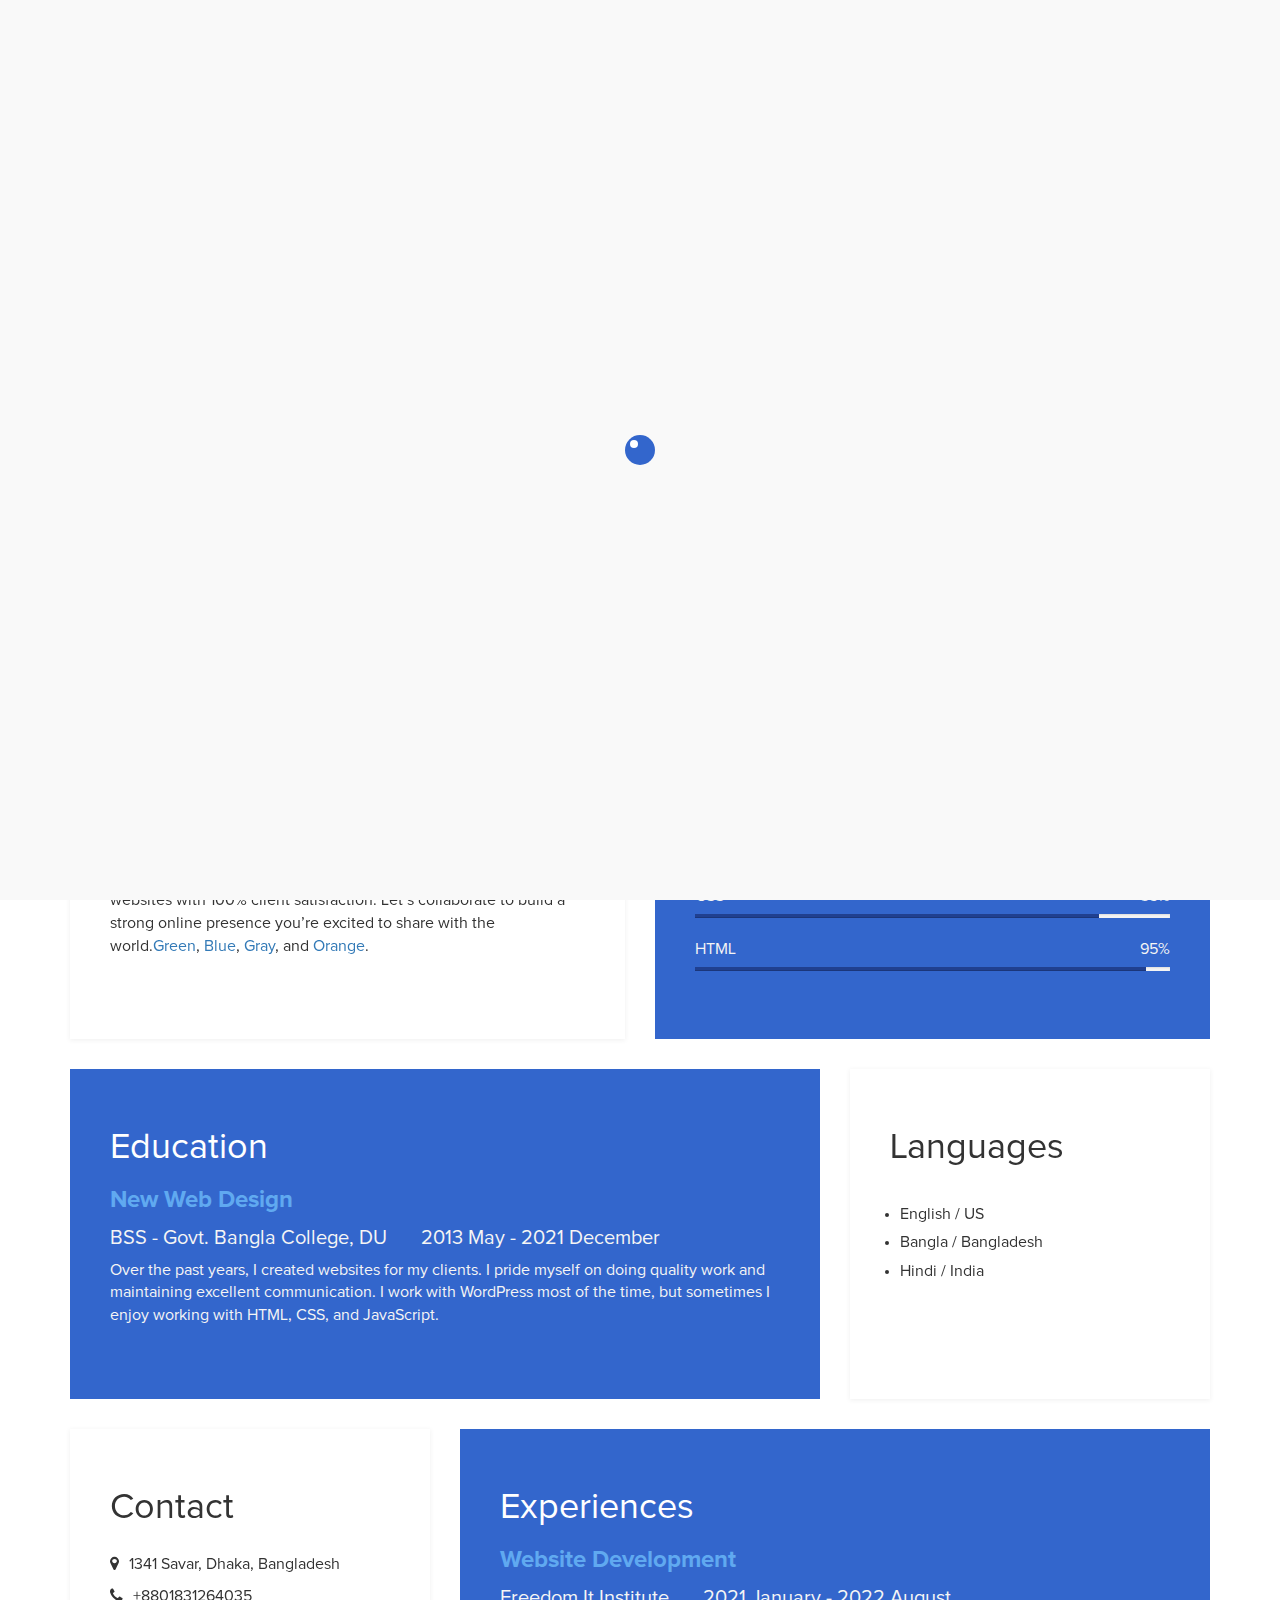
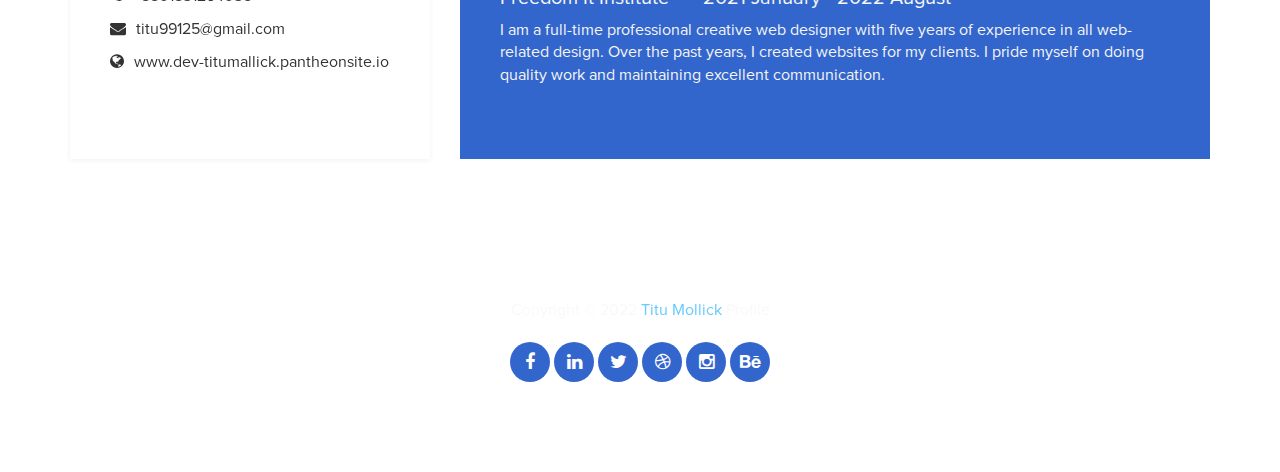
<file: TituMollick_01/index.html>
<!DOCTYPE html>
<html lang="en">
	<head>
		<meta charset="utf-8">
		<title>TITU MOLLICK | 01</title>
		<meta http-equiv="X-UA-Compatible" content="IE=Edge">
		<meta name="viewport" content="width=device-width, initial-scale=1">
		<meta name="keywords" content="">
		<meta name="description" content="">
		<!-- 
		Titu Mollick
		https://dev-titumallick.pantheonsite.io/
		-->
		<!-- stylesheet css -->
		<link rel="stylesheet" href="css/bootstrap.min.css">
		<link rel="stylesheet" href="css/font-awesome.min.css">
		<link rel="stylesheet" href="css/style-blue.css">
	</head>
	<body data-spy="scroll" data-target=".navbar-collapse">

	<!-- preloader section -->
	<div class="preloader">
		<div class="sk-spinner sk-spinner-wordpress">
				<span class="sk-inner-circle"></span>
			</div>
	</div>

	<!-- header section -->
	<header>
		<div class="container">
			<div class="row">
				<div class="col-md-12 col-sm-12">
					<img src="images/tm-easy-profile.jpg" class="img-responsive img-circle tm-border" style="width: 250px; height: 250px;" alt="titu mollick profile">
					<hr>
					<h1 class="tm-title bold shadow">Hi, I am Titu Mollick</h1>
					<h1 class="white bold shadow">Professional Creative Web Designer</h1>
				</div>
			</div>
		</div>
	</header>

	<!-- about and skills section -->
	<section class="container">
		<div class="row">
			<div class="col-md-6 col-sm-12">
				<div class="about">
					<h3 class="accent">My Profile</h3>
					<h2>Professional Web Designer</h2>
					<p>I’m a Web designer who is passionate about making error-free websites with 100% client satisfaction. Let’s collaborate to build a strong online presence you’re excited to share with the world.<a href="index-green.html">Green</a>, <a href="index.html">Blue</a>, <a href="index-gray.html">Gray</a>, and <a href="index-orange.html">Orange</a>. </p>
				</div>
			</div>
			<div class="col-md-6 col-sm-12">
				<div class="skills">
					<h2 class="white">My Skills</h2>
					<strong>JavaScript</strong>
					<span class="pull-right">70%</span>
						<div class="progress">
							<div class="progress-bar progress-bar-primary" role="progressbar" 
													aria-valuenow="70" aria-valuemin="0" aria-valuemax="100" style="width: 70%;"></div>
						</div>
					<strong>CSS</strong>
					<span class="pull-right">85%</span>
						<div class="progress">
							<div class="progress-bar progress-bar-primary" role="progressbar" 
													aria-valuenow="85" aria-valuemin="0" aria-valuemax="100" style="width: 85%;"></div>
						</div>
					<strong>HTML</strong>
					<span class="pull-right">95%</span>
						<div class="progress">
							<div class="progress-bar progress-bar-primary" role="progressbar" 
													aria-valuenow="95" aria-valuemin="0" aria-valuemax="100" style="width: 95%;"></div>
						</div>
				</div>
			</div>
		</div>
	</section>

	<!-- education and languages -->
	<section class="container">
		<div class="row">
			<div class="col-md-8 col-sm-12">
				<div class="education">
					<h2 class="white">Education</h2>
						<div class="education-content">
							<h4 class="education-title accent">New Web Design</h4>
								<div class="education-school">
									<h5>BSS - Govt. Bangla College, DU</h5><span></span>
									<h5>2013 May - 2021 December</h5>
								</div>
							<p class="education-description">Over the past years, I created websites for my clients. I pride myself on doing quality work and maintaining excellent communication. I work with WordPress most of the time, but sometimes I enjoy working with HTML, CSS, and JavaScript.</p>
						</div>
				</div>
			</div>
			<div class="col-md-4 col-sm-12">
				<div class="languages">
					<h2>Languages</h2>
						<ul>
							<!-- <li>Myanmar / Thai</li> -->
							<li>English / US</li>
							<li>Bangla / Bangladesh</li>
							<li>Hindi / India</li>
						</ul>
				</div>
			</div>
		</div>
	</section>

	<!-- contact and experience -->
	<section class="container">
		<div class="row">
			<div class="col-md-4 col-sm-12">
				<div class="contact">
					<h2>Contact</h2>
						<p><i class="fa fa-map-marker"></i> 1341 Savar, Dhaka, Bangladesh</p>
						<p><i class="fa fa-phone"></i> +8801831264035</p>
						<p><i class="fa fa-envelope"></i> titu99125@gmail.com</p>
						<p><i class="fa fa-globe"></i> www.dev-titumallick.pantheonsite.io</p>
				</div>
			</div>
			<div class="col-md-8 col-sm-12">
				<div class="experience">
					<h2 class="white">Experiences</h2>
						<div class="experience-content">
							<h4 class="experience-title accent">Website Development</h4>
							<h5>Freedom It Institute</h5><span></span>
							<h5>2021 January - 2022 August</h5>
							<p class="education-description"> I am a full-time professional creative web designer with five years of experience in all web-related design. Over the past years, I created websites for my clients. I pride myself on doing quality work and maintaining excellent communication.</p>
						</div>
				</div>
			</div>
		</div>
	</section>

	<!-- footer section -->
	<footer>
		<div class="container">
			<div class="row">
				<div class="col-md-12 col-sm-12">
					<p>Copyright &copy; 2022 <span class="tm-title">Titu Mollick</span> Profile</p>
					<ul class="social-icons">
						<li><a href="#" class="fa fa-facebook"></a></li>
						<li><a href="#" class="fa fa-linkedin"></a></li>
						<li><a href="#" class="fa fa-twitter"></a></li>
						<li><a href="#" class="fa fa-dribbble"></a></li>
						<li><a href="#" class="fa fa-instagram"></a></li>
						<li><a href="#" class="fa fa-behance"></a></li>
					</ul>
				</div>
			</div>
		</div>
	</footer>

	<!-- javascript js -->	
	<script src="js/jquery.js"></script>
	<script src="js/bootstrap.min.js"></script>	
	<script src="js/jquery.backstretch.min.js"></script>
	<script src="js/custom.js"></script>

	</body>
</html>
</file>
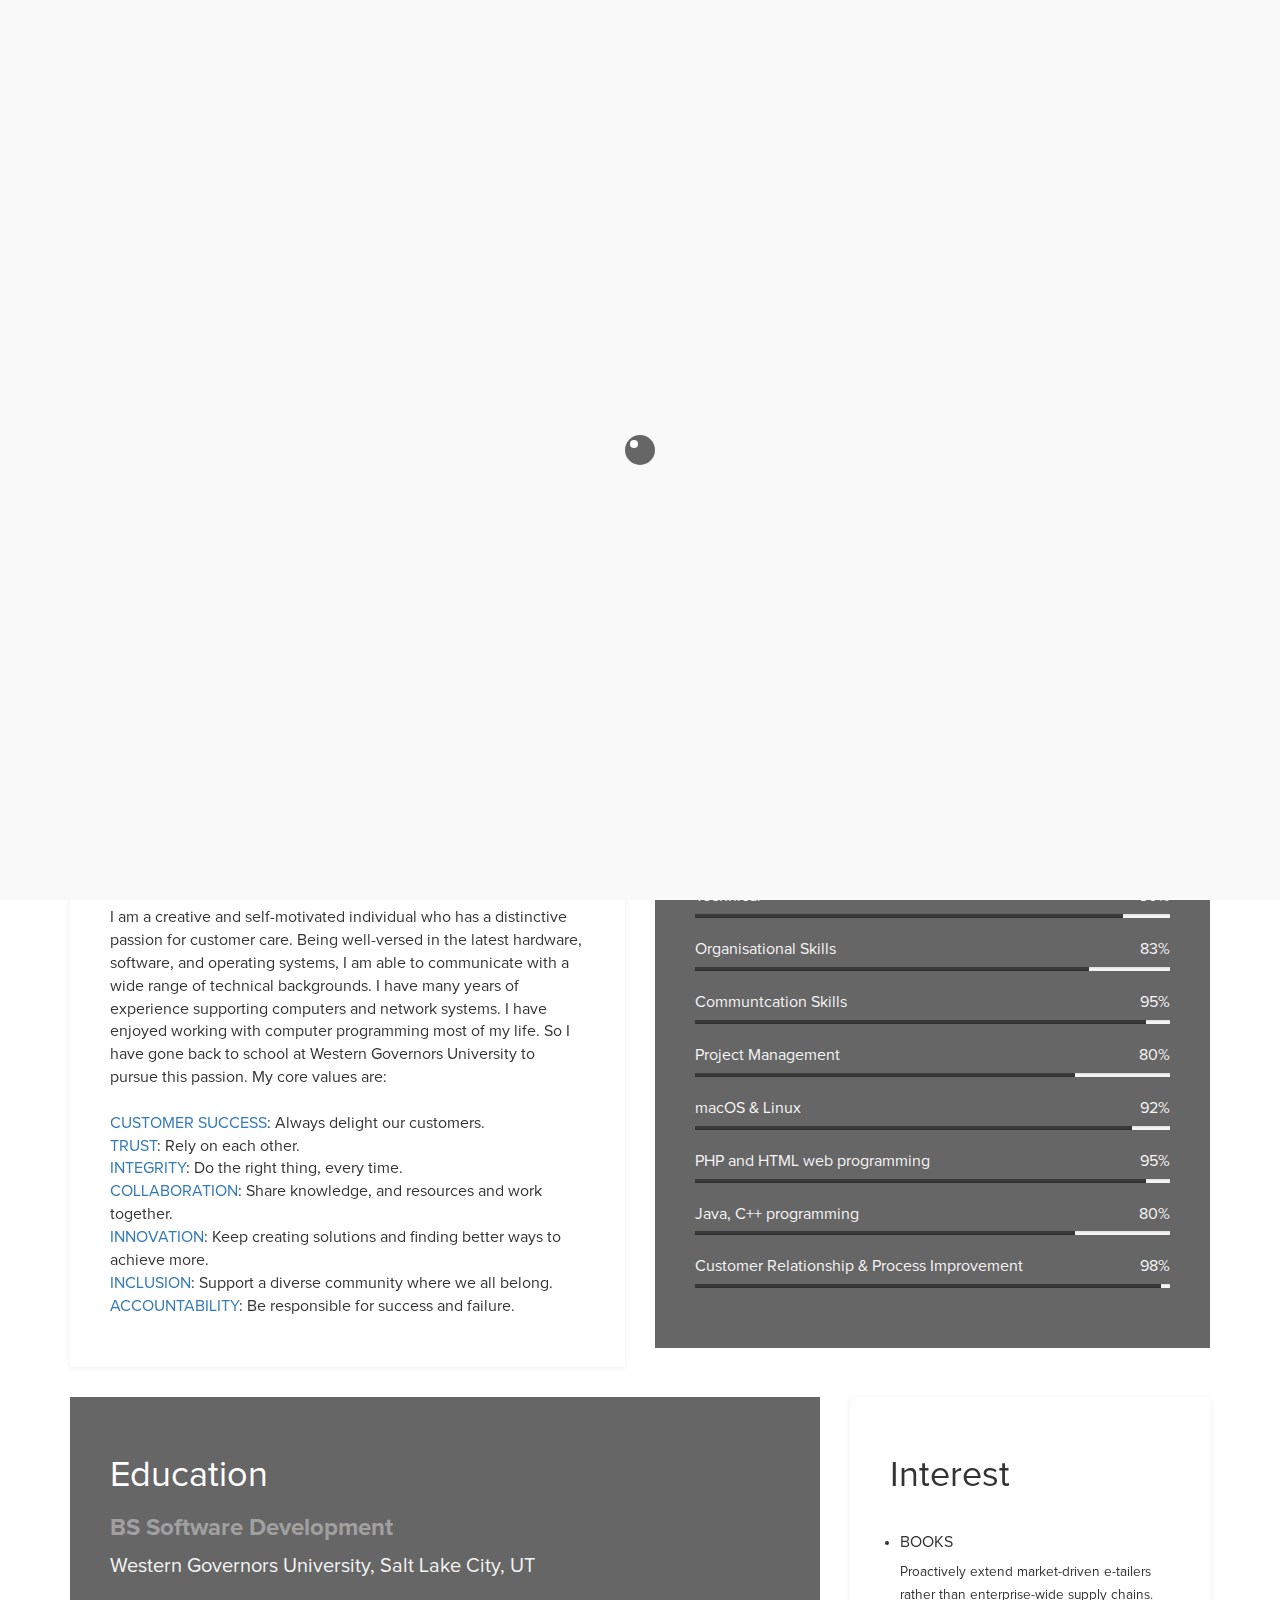
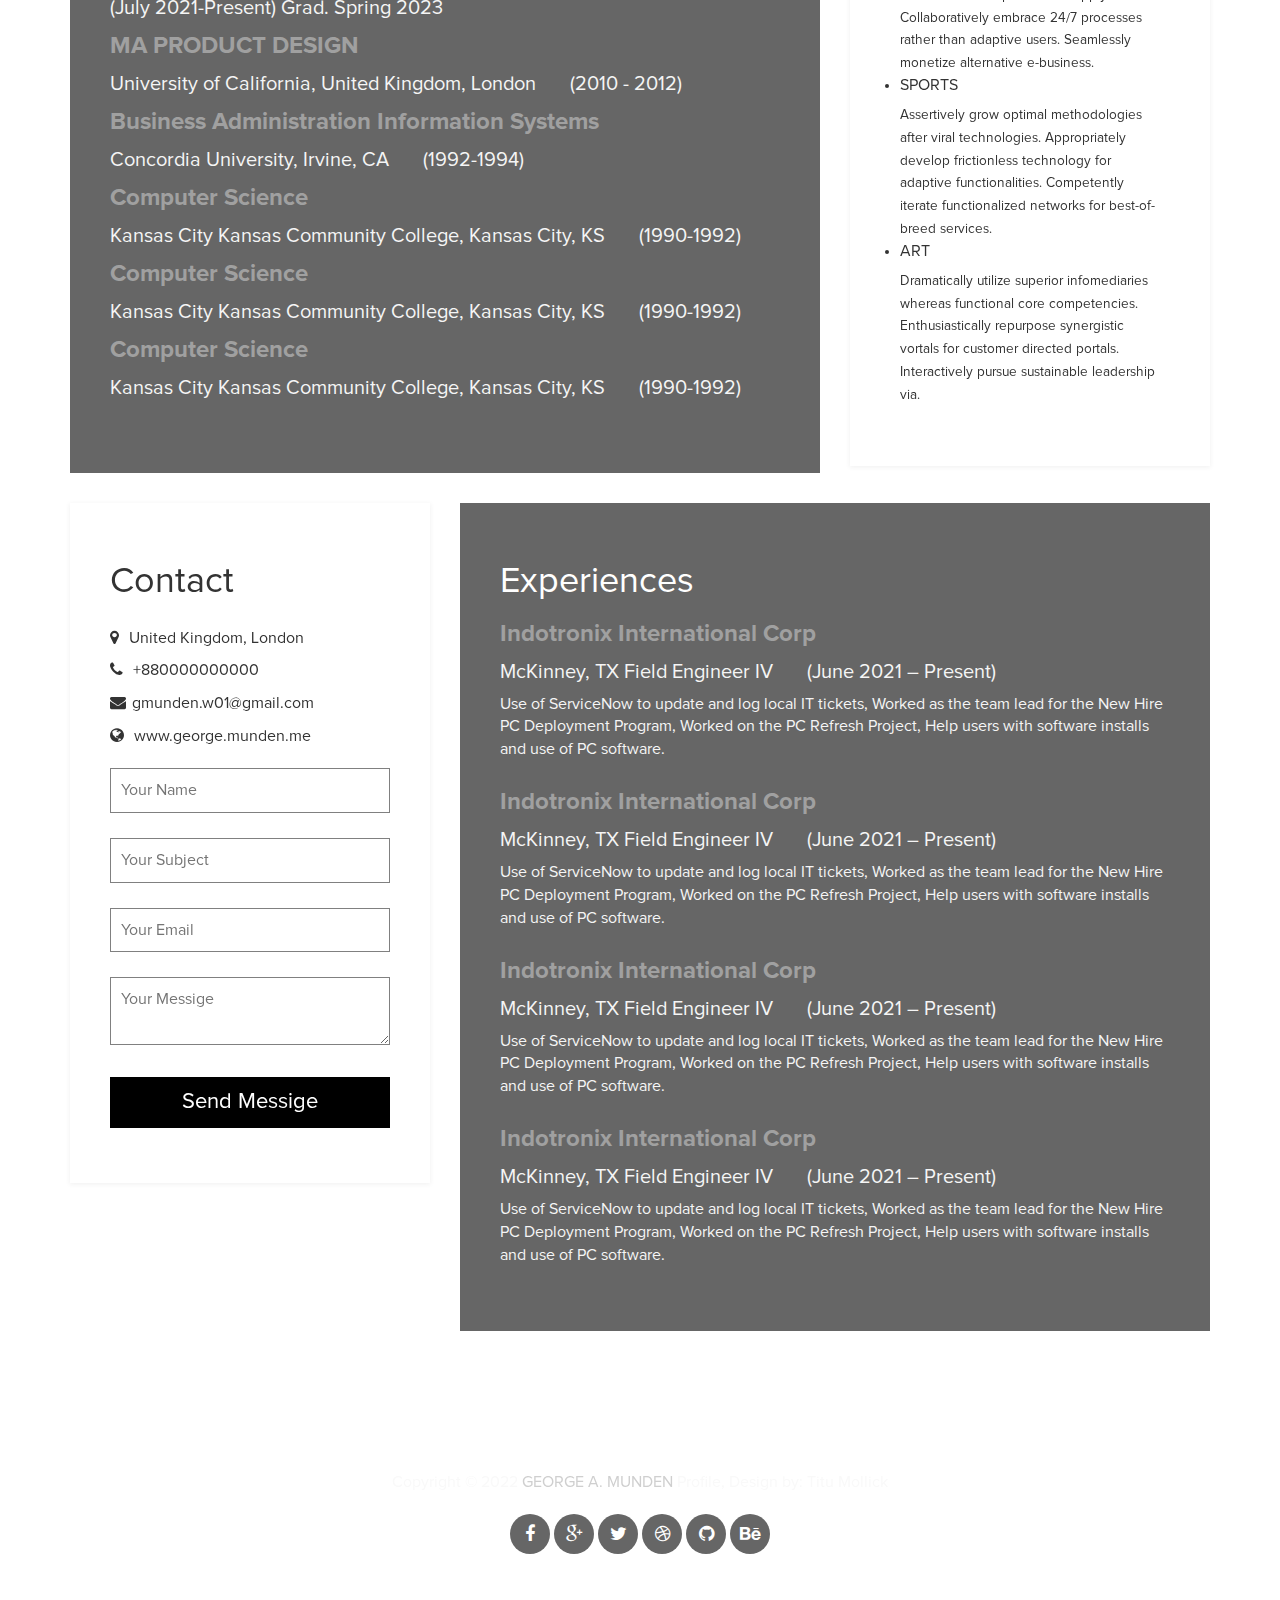
<file: TituMollick_01/index-gray.html>
<!DOCTYPE html>
<html lang="en">
	<head>
		<meta charset="utf-8">
		<title>TITU MOLLICK | 02</title>
		<meta http-equiv="X-UA-Compatible" content="IE=Edge">
		<meta name="viewport" content="width=device-width, initial-scale=1">
		<meta name="keywords" content="">
		<meta name="description" content="">
	<!-- 
		Titu Mollick
		https://dev-titumallick.pantheonsite.io/
	-->
		<!-- stylesheet css -->
		<link rel="stylesheet" href="css/bootstrap.min.css">
		<link rel="stylesheet" href="css/font-awesome.min.css">
		<link rel="stylesheet" href="css/templatemo-gray.css">
	</head>
	<body data-spy="scroll" data-target=".navbar-collapse">

	<!-- preloader section -->
	<div class="preloader">
		<div class="sk-spinner sk-spinner-wordpress">
				<span class="sk-inner-circle"></span>
			</div>
	</div>

	<!-- header section -->
	<header>
		<div class="container">
			<div class="row">
				<div class="col-md-12 col-sm-12">
					<img src="images/team-img-02.jpg" class="img-responsive img-circle tm-border" style="width: 250px; height: 250px;" alt="profile">
					<hr>
					<h1 class="tm-title bold shadow">Hi, I am George Munden</h1>
					<h1 class="white bold shadow">Software Devloper/Lead Desktop Support Specialist</h1>
				</div>
			</div>
		</div>
	</header>

	<!-- about and skills section -->
	<section class="container">
		<div class="row">
			<div class="col-md-6 col-sm-12">
				<div class="about">
					<h3 class="accent">About Me</h3>
					<h2>Software Devloper/Lead Desktop Support Specialist</h2>
					<p>I am a creative and self-motivated individual who has a distinctive passion for customer care. Being well-versed in the latest hardware, software, and operating systems, I am able to communicate with a wide range of technical backgrounds.  I have many years of experience supporting computers and network systems. I have enjoyed working with computer programming most of my life. So I have gone back to school at Western Governors University to pursue this passion. My core values are:
						<br> <br> <a href="#">CUSTOMER SUCCESS</a>: Always delight our customers. 
						<br> <a href="#">TRUST</a>: Rely on each other. 
						<br> <a href="#">INTEGRITY</a>: Do the right thing, every time. 
						<br> <a href="#">COLLABORATION</a>: Share knowledge, and resources and work together. 
						<br> <a href="#">INNOVATION</a>: Keep creating solutions and finding better ways to achieve more. 
						<br> <a href="#">INCLUSION</a>: Support a diverse community where we all belong. 
						<br> <a href="#">ACCOUNTABILITY</a>: Be responsible for success and failure.
					</p>
				</div>
			</div>
			<div class="col-md-6 col-sm-12">
				<div class="skills">
					<h2 class="white">My Skills</h2>
					<strong>Leadership</strong>
					<span class="pull-right">89%</span>
						<div class="progress">
							<div class="progress-bar progress-bar-primary" role="progressbar" 
													aria-valuenow="89" aria-valuemin="0" aria-valuemax="100" style="width: 89%;"></div>
						</div>
					<strong>Technical</strong>
					<span class="pull-right">90%</span>
						<div class="progress">
							<div class="progress-bar progress-bar-primary" role="progressbar" 
													aria-valuenow="90" aria-valuemin="0" aria-valuemax="100" style="width: 90%;"></div>
						</div>
					<strong>Organisational Skills</strong>
					<span class="pull-right">83%</span>
						<div class="progress">
							<div class="progress-bar progress-bar-primary" role="progressbar" 
													aria-valuenow="83" aria-valuemin="0" aria-valuemax="100" style="width: 83%;"></div>
						</div>
						<strong>Communtcation Skills</strong>
						<span class="pull-right">95%</span>
							<div class="progress">
								<div class="progress-bar progress-bar-primary" role="progressbar" 
														aria-valuenow="95" aria-valuemin="0" aria-valuemax="100" style="width: 95%;"></div>
							</div>
							<strong>Project Management</strong>
							<span class="pull-right">80%</span>
								<div class="progress">
									<div class="progress-bar progress-bar-primary" role="progressbar" 
															aria-valuenow="80" aria-valuemin="0" aria-valuemax="100" style="width: 80%;"></div>
								</div>
							<strong>macOS & Linux</strong>
							<span class="pull-right">92%</span>
								<div class="progress">
									<div class="progress-bar progress-bar-primary" role="progressbar" 
															aria-valuenow="92" aria-valuemin="0" aria-valuemax="100" style="width: 92%;"></div>
								</div>
							<strong>PHP and HTML web programming </strong>
							<span class="pull-right">95%</span>
								<div class="progress">
									<div class="progress-bar progress-bar-primary" role="progressbar" 
															aria-valuenow="95" aria-valuemin="0" aria-valuemax="100" style="width: 95%;"></div>
								</div>
							<strong>Java, C++ programming </strong>
							<span class="pull-right">80%</span>
								<div class="progress">
									<div class="progress-bar progress-bar-primary" role="progressbar" 
															aria-valuenow="80" aria-valuemin="0" aria-valuemax="100" style="width: 80%;"></div>
								</div>
							<strong>Customer Relationship & Process Improvement </strong>
							<span class="pull-right">98%</span>
								<div class="progress">
									<div class="progress-bar progress-bar-primary" role="progressbar" 
															aria-valuenow="98" aria-valuemin="0" aria-valuemax="100" style="width: 98%;"></div>
								</div>
				</div>
			</div>
		</div>
	</section>

	<!-- education and languages -->
	<section class="container">
		<div class="row">
			<div class="col-md-8 col-sm-12">
				<div class="education">
					<h2 class="white">Education</h2>
						<div class="education-content">
							<h4 class="education-title accent">BS Software Development </h4>
								<div class="education-school">
									<h5>Western Governors University, Salt Lake City, UT</h5><span></span>
									<h5>(July 2021-Present) Grad. Spring 2023 </h5>
								</div>
							<p class="education-description"></p>
							<h4 class="education-title accent">MA PRODUCT DESIGN </h4>
								<div class="education-school">
									<h5>University of California, United Kingdom, London</h5><span></span>
									<h5>(2010 - 2012)</h5>
								</div>
							<p class="education-description"></p>
							<h4 class="education-title accent">Business Administration Information Systems</h4>
								<div class="education-school">
									<h5>Concordia University, Irvine, CA </h5><span></span>
									<h5>(1992-1994) </h5>
								</div>
							<p class="education-description"></p>
							<h4 class="education-title accent">Computer Science </h4>
								<div class="education-school">
									<h5>Kansas City Kansas Community College, Kansas City, KS </h5><span></span>
									<h5>(1990-1992) </h5>
								</div>
							<p class="education-description"></p>
							<h4 class="education-title accent">Computer Science </h4>
								<div class="education-school">
									<h5>Kansas City Kansas Community College, Kansas City, KS </h5><span></span>
									<h5>(1990-1992) </h5>
								</div>
							<p class="education-description"></p>
							<h4 class="education-title accent">Computer Science </h4>
								<div class="education-school">
									<h5>Kansas City Kansas Community College, Kansas City, KS </h5><span></span>
									<h5>(1990-1992) </h5>
								</div>
							<p class="education-description"></p>
						</div>
				</div>
			</div>
			<div class="col-md-4 col-sm-12">
				<div class="languages">
					<h2>Interest</h2>
						<ul>
							<!-- <li>Myanmar / Thai</li> -->
							<li>BOOKS</li>
							<small>Proactively extend market-driven e-tailers rather than enterprise-wide supply chains. Collaboratively embrace 24/7 processes rather than adaptive users. Seamlessly monetize alternative e-business.</small>
							<li>SPORTS</li>
							<small>Assertively grow optimal methodologies after viral technologies. Appropriately develop frictionless technology for adaptive functionalities. Competently iterate functionalized networks for best-of-breed services.</small>
							<li>ART</li>
							<small>Dramatically utilize superior infomediaries whereas functional core competencies. Enthusiastically repurpose synergistic vortals for customer directed portals. Interactively pursue sustainable leadership via.</small>
						</ul>
				</div>
			</div>
		</div>
	</section>

	<!-- contact and experience -->
	<section class="container">
		<div class="row">
			<div class="col-md-4 col-sm-12">
				<div class="contact">
					<h2>Contact</h2>
						<p><i class="fa fa-map-marker"></i> United Kingdom, London</p>
						<p><i class="fa fa-phone"></i> +880000000000</p>
						<p><i class="fa fa-envelope"></i>gmunden.w01@gmail.com</p>
						<p><i class="fa fa-globe"></i> www.george.munden.me</p>

						<form action="">
							<div class="form">
									<label for=""></label>
									<input type="text" name="name" placeholder="Your Name">
							</div>
							<div class="form">
									<label for=""></label>
									<input type="text" name="subject" placeholder="Your Subject">
							</div>
							<div class="form">
									<label for=""></label>
									<input type="email" name="email" placeholder="Your Email">
							</div>
							<div class="form">
									<label for=""></label>
									<textarea type="text" name="messige" placeholder="Your Messige" id=""></textarea>         
							</div>
							<div class="form">
									<input class="sub" type="submit" name="btn" value="Send Messige">
							</div>
					</form>
				</div>
			</div>
			<div class="col-md-8 col-sm-12">
				<div class="experience">
					<h2 class="white">Experiences</h2>
						<div class="experience-content">
							<h4 class="experience-title accent">Indotronix International Corp</h4>
							<h5>McKinney, TX Field Engineer IV </h5><span></span>
							<h5>(June 2021 – Present)	</h5>
							<p class="education-description">Use of ServiceNow to update and log local IT tickets, Worked as the team lead for the New Hire PC Deployment Program, Worked on the PC Refresh Project, Help users with software installs and use of PC software. </p>
						</div>
						<div class="experience-content">
							<h4 class="experience-title accent">Indotronix International Corp</h4>
							<h5>McKinney, TX Field Engineer IV </h5><span></span>
							<h5>(June 2021 – Present)	</h5>
							<p class="education-description">Use of ServiceNow to update and log local IT tickets, Worked as the team lead for the New Hire PC Deployment Program, Worked on the PC Refresh Project, Help users with software installs and use of PC software. </p>
						</div>
						<div class="experience-content">
							<h4 class="experience-title accent">Indotronix International Corp</h4>
							<h5>McKinney, TX Field Engineer IV </h5><span></span>
							<h5>(June 2021 – Present)	</h5>
							<p class="education-description">Use of ServiceNow to update and log local IT tickets, Worked as the team lead for the New Hire PC Deployment Program, Worked on the PC Refresh Project, Help users with software installs and use of PC software. </p>
						</div>
						<div class="experience-content">
							<h4 class="experience-title accent">Indotronix International Corp</h4>
							<h5>McKinney, TX Field Engineer IV </h5><span></span>
							<h5>(June 2021 – Present)	</h5>
							<p class="education-description">Use of ServiceNow to update and log local IT tickets, Worked as the team lead for the New Hire PC Deployment Program, Worked on the PC Refresh Project, Help users with software installs and use of PC software. </p>
						</div>
				</div>
			</div>
		</div>
	</section>

	<!-- footer section -->
	<footer>
		<div class="container">
			<div class="row">
				<div class="col-md-12 col-sm-12">
					<p>Copyright &copy; 2022 <span class="tm-title">GEORGE A. MUNDEN </span>Profile, Design by: Titu Mollick</p>
					<ul class="social-icons">
						<li><a href="#" class="fa fa-facebook"></a></li>
						<li><a href="#" class="fa fa-google-plus"></a></li>
						<li><a href="#" class="fa fa-twitter"></a></li>
						<li><a href="#" class="fa fa-dribbble"></a></li>
						<li><a href="#" class="fa fa-github"></a></li>
						<li><a href="#" class="fa fa-behance"></a></li>
					</ul>
				</div>
			</div>
		</div>
	</footer>

	<!-- javascript js -->	
	<script src="js/jquery.js"></script>
	<script src="js/bootstrap.min.js"></script>	
	<script src="js/jquery.backstretch.min.js"></script>
	<script src="js/custom.js"></script>

	</body>
</html>
</file>
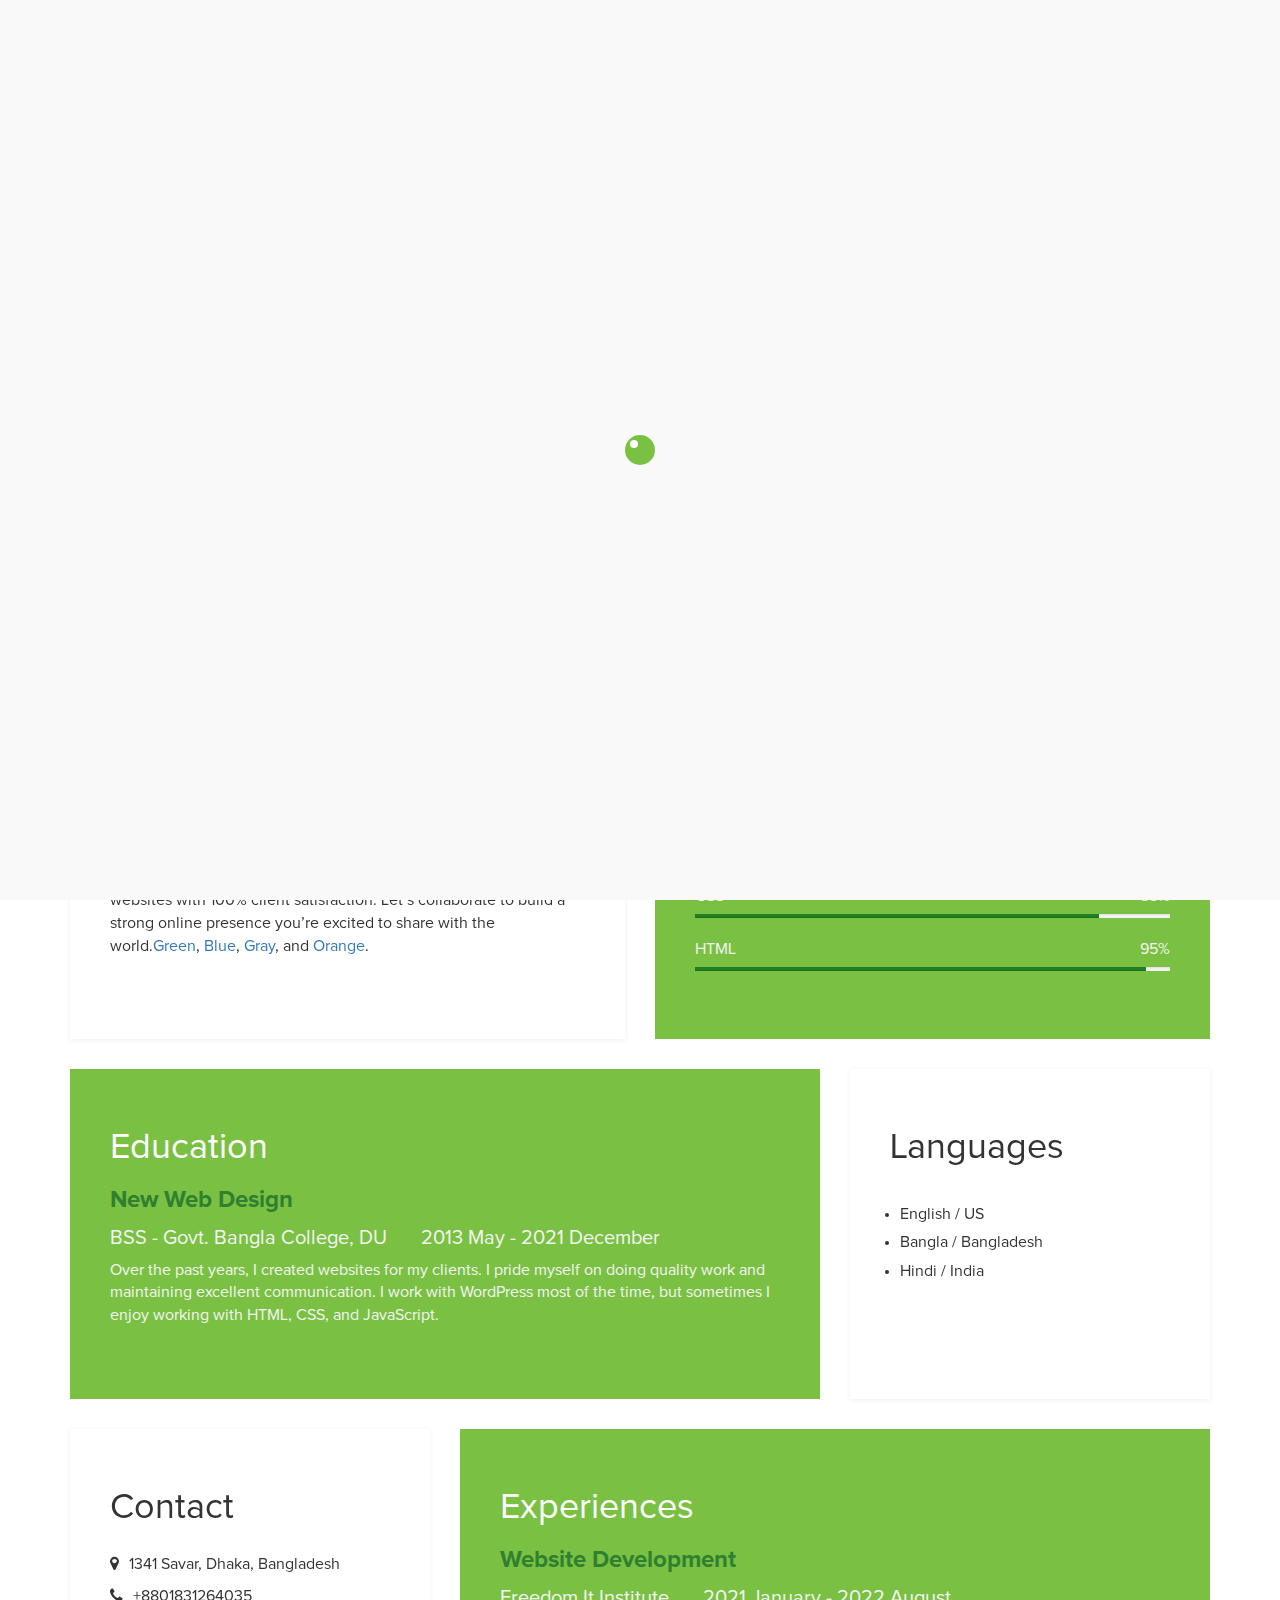
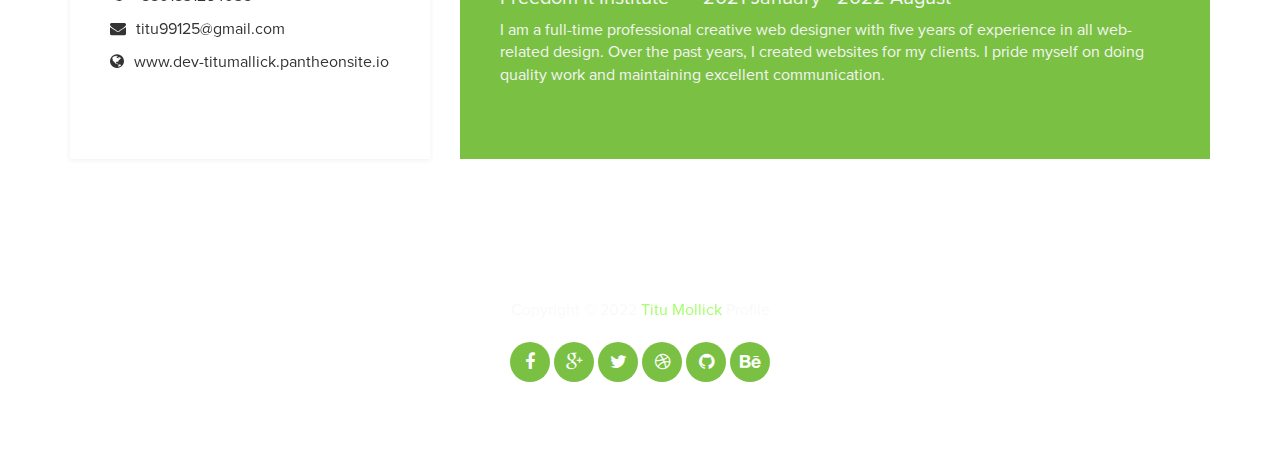
<file: TituMollick_01/index-green.html>
<!DOCTYPE html>
<html lang="en">
	<head>
		<meta charset="utf-8">
		<title>TITU MOLLICK | 03</title>
		<meta http-equiv="X-UA-Compatible" content="IE=Edge">
		<meta name="viewport" content="width=device-width, initial-scale=1">
		<meta name="keywords" content="">
		<meta name="description" content="">
	<!-- 
		Titu Mollick
		https://dev-titumallick.pantheonsite.io/
	-->
		<!-- stylesheet css -->
		<link rel="stylesheet" href="css/bootstrap.min.css">
		<link rel="stylesheet" href="css/font-awesome.min.css">
		<link rel="stylesheet" href="css/templatemo-green.css">
	</head>
	<body data-spy="scroll" data-target=".navbar-collapse">

	<!-- preloader section -->
	<div class="preloader">
		<div class="sk-spinner sk-spinner-wordpress">
				<span class="sk-inner-circle"></span>
			</div>
	</div>

	<!-- header section -->
	<header>
		<div class="container">
			<div class="row">
				<div class="col-md-12 col-sm-12">
					<img src="images/tm-easy-profile.jpg" class="img-responsive img-circle tm-border" style="width: 250px; height: 250px;" alt="templatemo easy profile">
					<hr>
					<h1 class="tm-title bold shadow">Hi, I am Titu Mollick</h1>
					<h1 class="white bold shadow">Professional Creative Web Designer</h1>
				</div>
			</div>
		</div>
	</header>

	<!-- about and skills section -->
	<section class="container">
		<div class="row">
			<div class="col-md-6 col-sm-12">
				<div class="about">
					<h3 class="accent">My Profile</h3>
					<h2>Professional Web Designer</h2>
					<p>I’m a Web designer who is passionate about making error-free websites with 100% client satisfaction. Let’s collaborate to build a strong online presence you’re excited to share with the world.<a href="index-green.html">Green</a>, <a href="index.html">Blue</a>, <a href="index-gray.html">Gray</a>, and <a href="index-orange.html">Orange</a>. </p>
				</div>
			</div>
			<div class="col-md-6 col-sm-12">
				<div class="skills">
					<h2 class="white">My Skills</h2>
					<strong>JavaScript</strong>
					<span class="pull-right">70%</span>
						<div class="progress">
							<div class="progress-bar progress-bar-primary" role="progressbar" 
													aria-valuenow="70" aria-valuemin="0" aria-valuemax="100" style="width: 70%;"></div>
						</div>
					<strong>CSS</strong>
					<span class="pull-right">85%</span>
						<div class="progress">
							<div class="progress-bar progress-bar-primary" role="progressbar" 
													aria-valuenow="85" aria-valuemin="0" aria-valuemax="100" style="width: 85%;"></div>
						</div>
					<strong>HTML</strong>
					<span class="pull-right">95%</span>
						<div class="progress">
							<div class="progress-bar progress-bar-primary" role="progressbar" 
													aria-valuenow="95" aria-valuemin="0" aria-valuemax="100" style="width: 95%;"></div>
						</div>
				</div>
			</div>
		</div>
	</section>

	<!-- education and languages -->
	<section class="container">
		<div class="row">
			<div class="col-md-8 col-sm-12">
				<div class="education">
					<h2 class="white">Education</h2>
						<div class="education-content">
							<h4 class="education-title accent">New Web Design</h4>
								<div class="education-school">
									<h5>BSS - Govt. Bangla College, DU</h5><span></span>
									<h5>2013 May - 2021 December</h5>
								</div>
							<p class="education-description">Over the past years, I created websites for my clients. I pride myself on doing quality work and maintaining excellent communication. I work with WordPress most of the time, but sometimes I enjoy working with HTML, CSS, and JavaScript.</p>
						</div>
				</div>
			</div>
			<div class="col-md-4 col-sm-12">
				<div class="languages">
					<h2>Languages</h2>
						<ul>
							<!-- <li>Myanmar / Thai</li> -->
							<li>English / US</li>
							<li>Bangla / Bangladesh</li>
							<li>Hindi / India</li>
						</ul>
				</div>
			</div>
		</div>
	</section>

	<!-- contact and experience -->
	<section class="container">
		<div class="row">
			<div class="col-md-4 col-sm-12">
				<div class="contact">
					<h2>Contact</h2>
						<p><i class="fa fa-map-marker"></i> 1341 Savar, Dhaka, Bangladesh</p>
						<p><i class="fa fa-phone"></i> +8801831264035</p>
						<p><i class="fa fa-envelope"></i> titu99125@gmail.com</p>
						<p><i class="fa fa-globe"></i> www.dev-titumallick.pantheonsite.io</p>
				</div>
			</div>
			<div class="col-md-8 col-sm-12">
				<div class="experience">
					<h2 class="white">Experiences</h2>
						<div class="experience-content">
							<h4 class="experience-title accent">Website Development</h4>
							<h5>Freedom It Institute</h5><span></span>
							<h5>2021 January - 2022 August</h5>
							<p class="education-description"> I am a full-time professional creative web designer with five years of experience in all web-related design. Over the past years, I created websites for my clients. I pride myself on doing quality work and maintaining excellent communication.</p>
						</div>
				</div>
			</div>
		</div>
	</section>

	<!-- footer section -->
	<footer>
		<div class="container">
			<div class="row">
				<div class="col-md-12 col-sm-12">
					<p>Copyright &copy; 2022 <span class="tm-title">Titu Mollick</span> Profile</p>
					<ul class="social-icons">
						<li><a href="#" class="fa fa-facebook"></a></li>
						<li><a href="#" class="fa fa-google-plus"></a></li>
						<li><a href="#" class="fa fa-twitter"></a></li>
						<li><a href="#" class="fa fa-dribbble"></a></li>
						<li><a href="#" class="fa fa-github"></a></li>
						<li><a href="#" class="fa fa-behance"></a></li>
					</ul>
				</div>
			</div>
		</div>
	</footer>

	<!-- javascript js -->	
	<script src="js/jquery.js"></script>
	<script src="js/bootstrap.min.js"></script>	
	<script src="js/jquery.backstretch.min.js"></script>
	<script src="js/custom.js"></script>

	</body>
</html>
</file>
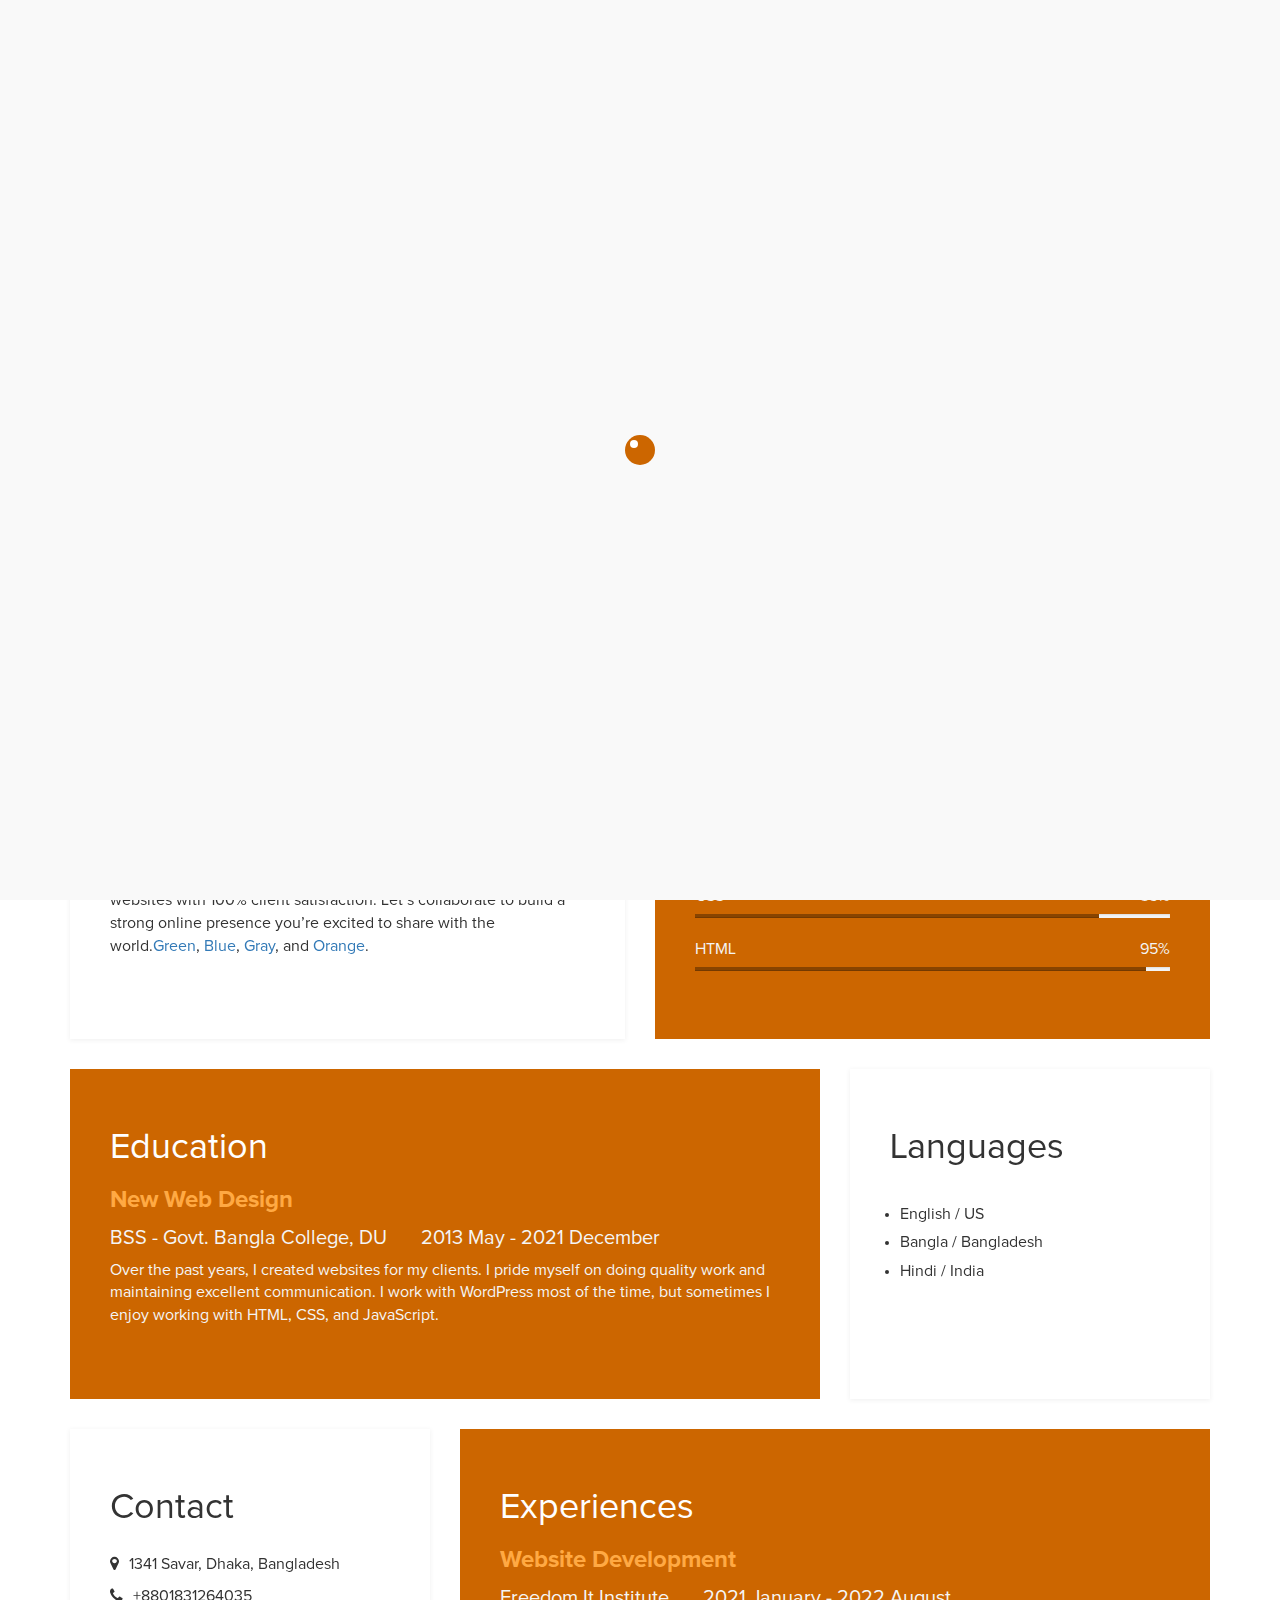
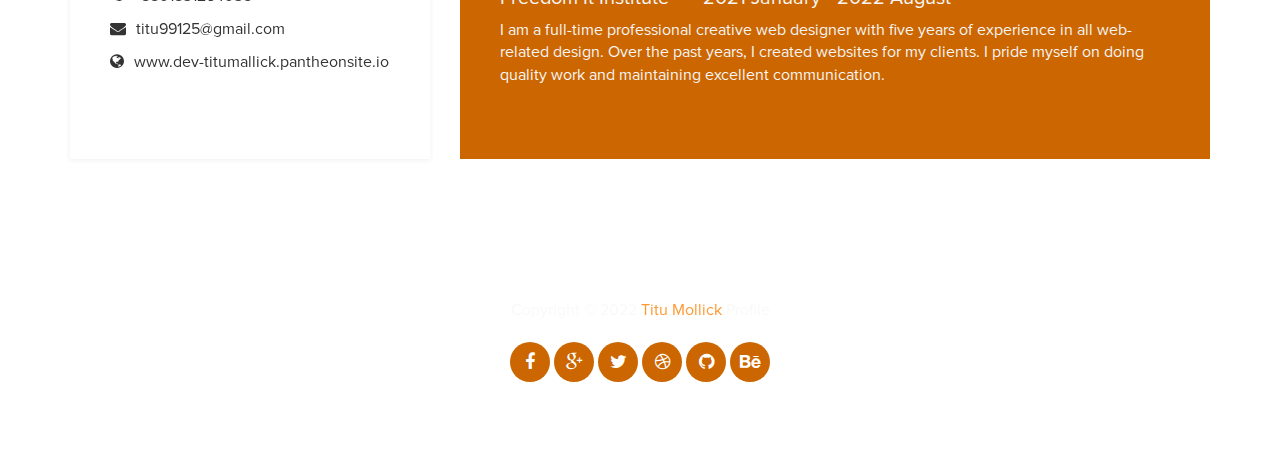
<file: TituMollick_01/index-orange.html>
<!DOCTYPE html>
<html lang="en">
	<head>
		<meta charset="utf-8">
		<title>TITU MOLLICK | 04</title>
		<meta http-equiv="X-UA-Compatible" content="IE=Edge">
		<meta name="viewport" content="width=device-width, initial-scale=1">
		<meta name="keywords" content="">
		<meta name="description" content="">
	<!-- 
		Titu Mollick
		https://dev-titumallick.pantheonsite.io/
	-->
		<!-- stylesheet css -->
		<link rel="stylesheet" href="css/bootstrap.min.css">
		<link rel="stylesheet" href="css/font-awesome.min.css">
		<link rel="stylesheet" href="css/templatemo-orange.css">
	</head>
	<body data-spy="scroll" data-target=".navbar-collapse">

	<!-- preloader section -->
	<div class="preloader">
		<div class="sk-spinner sk-spinner-wordpress">
				<span class="sk-inner-circle"></span>
			</div>
	</div>

	<!-- header section -->
	<header>
		<div class="container">
			<div class="row">
				<div class="col-md-12 col-sm-12">
					<img src="images/tm-easy-profile.jpg" class="img-responsive img-circle tm-border" style="width: 250px; height: 250px;" alt="templatemo easy profile">
					<hr>
					<h1 class="tm-title bold shadow">Hi, I am Titu Mollick</h1>
					<h1 class="white bold shadow">Professional Creative Web Designer</h1>
				</div>
			</div>
		</div>
	</header>

	<!-- about and skills section -->
	<section class="container">
		<div class="row">
			<div class="col-md-6 col-sm-12">
				<div class="about">
					<h3 class="accent">My Profile</h3>
					<h2>Professional Web Designer</h2>
					<p>I’m a Web designer who is passionate about making error-free websites with 100% client satisfaction. Let’s collaborate to build a strong online presence you’re excited to share with the world.<a href="index-green.html">Green</a>, <a href="index.html">Blue</a>, <a href="index-gray.html">Gray</a>, and <a href="index-orange.html">Orange</a>. </p>
				</div>
			</div>
			<div class="col-md-6 col-sm-12">
				<div class="skills">
					<h2 class="white">My Skills</h2>
					<strong>JavaScript</strong>
					<span class="pull-right">70%</span>
						<div class="progress">
							<div class="progress-bar progress-bar-primary" role="progressbar" 
													aria-valuenow="70" aria-valuemin="0" aria-valuemax="100" style="width: 70%;"></div>
						</div>
					<strong>CSS</strong>
					<span class="pull-right">85%</span>
						<div class="progress">
							<div class="progress-bar progress-bar-primary" role="progressbar" 
													aria-valuenow="85" aria-valuemin="0" aria-valuemax="100" style="width: 85%;"></div>
						</div>
					<strong>HTML</strong>
					<span class="pull-right">95%</span>
						<div class="progress">
							<div class="progress-bar progress-bar-primary" role="progressbar" 
													aria-valuenow="95" aria-valuemin="0" aria-valuemax="100" style="width: 95%;"></div>
						</div>
				</div>
			</div>
		</div>
	</section>

	<!-- education and languages -->
	<section class="container">
		<div class="row">
			<div class="col-md-8 col-sm-12">
				<div class="education">
					<h2 class="white">Education</h2>
						<div class="education-content">
							<h4 class="education-title accent">New Web Design</h4>
								<div class="education-school">
									<h5>BSS - Govt. Bangla College, DU</h5><span></span>
									<h5>2013 May - 2021 December</h5>
								</div>
							<p class="education-description">Over the past years, I created websites for my clients. I pride myself on doing quality work and maintaining excellent communication. I work with WordPress most of the time, but sometimes I enjoy working with HTML, CSS, and JavaScript.</p>
						</div>
				</div>
			</div>
			<div class="col-md-4 col-sm-12">
				<div class="languages">
					<h2>Languages</h2>
						<ul>
							<!-- <li>Myanmar / Thai</li> -->
							<li>English / US</li>
							<li>Bangla / Bangladesh</li>
							<li>Hindi / India</li>
						</ul>
				</div>
			</div>
		</div>
	</section>

	<!-- contact and experience -->
	<section class="container">
		<div class="row">
			<div class="col-md-4 col-sm-12">
				<div class="contact">
					<h2>Contact</h2>
						<p><i class="fa fa-map-marker"></i> 1341 Savar, Dhaka, Bangladesh</p>
						<p><i class="fa fa-phone"></i> +8801831264035</p>
						<p><i class="fa fa-envelope"></i> titu99125@gmail.com</p>
						<p><i class="fa fa-globe"></i> www.dev-titumallick.pantheonsite.io</p>
				</div>
			</div>
			<div class="col-md-8 col-sm-12">
				<div class="experience">
					<h2 class="white">Experiences</h2>
						<div class="experience-content">
							<h4 class="experience-title accent">Website Development</h4>
							<h5>Freedom It Institute</h5><span></span>
							<h5>2021 January - 2022 August</h5>
							<p class="education-description"> I am a full-time professional creative web designer with five years of experience in all web-related design. Over the past years, I created websites for my clients. I pride myself on doing quality work and maintaining excellent communication.</p>
						</div>
				</div>
			</div>
		</div>
	</section>

	<!-- footer section -->
	<footer>
		<div class="container">
			<div class="row">
				<div class="col-md-12 col-sm-12">
					<p>Copyright &copy; 2022 <span class="tm-title">Titu Mollick</span> Profile</p>
					<ul class="social-icons">
						<li><a href="#" class="fa fa-facebook"></a></li>
						<li><a href="#" class="fa fa-google-plus"></a></li>
						<li><a href="#" class="fa fa-twitter"></a></li>
						<li><a href="#" class="fa fa-dribbble"></a></li>
						<li><a href="#" class="fa fa-github"></a></li>
						<li><a href="#" class="fa fa-behance"></a></li>
					</ul>
				</div>
			</div>
		</div>
	</footer>

	<!-- javascript js -->	
	<script src="js/jquery.js"></script>
	<script src="js/bootstrap.min.js"></script>	
	<script src="js/jquery.backstretch.min.js"></script>
	<script src="js/custom.js"></script>

	</body>
</html>
</file>
<file: TituMollick_01/css/style-blue.css>
/*

	Titu Mollick
	https://dev-titumallick.pantheonsite.io/

*/

html, body {
  margin:0;border:0;padding:0;
  font-size:16px;
  font-family:'Proxima';
  overflow-x:hidden;
  position: relative;
  vertical-align: baseline;
}

html {
    -webkit-font-smoothing: antialiased;
}

h1 {font-size:40px;}
h2 {font-size:36px;}
h3 {font-size:30px;}
h4 {font-size:24px;}
h5 {font-size:20px;}
h6 {font-size:18px;}

h2 {
  padding-bottom: 14px;
}

.accent {
  font-family: 'Proxima Bold';
  line-height: 14px;
  color: #60A9F0;
}

.bold {
	font-weight: bold;
}

.tm-border {
	border: 5px solid #fff;
	box-shadow: 2px 2px #000;
}

.shadow {
	text-shadow: 1px 1px #000;
}

.tm-title {
	color: #66CCFF;
}

.white {
  color: #fff;
}

.about,.skills,
.education,.languages,
.contact, .experience {
  padding: 40px;
  min-height: 330px;
}

.education, .languages,
.contact, .experience {
  margin-top: 30px;
}

@font-face {
    font-family: 'Proxima';
    src: url(../fonts/ProximaNova-Regular.otf);
}

@font-face {
    font-family: 'Proxima Bold';
    src: url(../fonts/ProximaNova-Bold.otf);
}

/* preloader section */
.preloader {
  position: fixed;
  top: 0;
  left: 0;
   width: 100%;
  height: 100%;
   z-index: 99999;
   display: -webkit-flex;
    display: -ms-flexbox;
   display: flex;
   -webkit-flex-flow: row nowrap;
   -ms-flex-flow: row nowrap;
    flex-flow: row nowrap;
     -webkit-justify-content: center;
    -ms-flex-pack: center;
    justify-content: center;
    -webkit-align-items: center;
     -ms-flex-align: center;
     align-items: center;
    background: none repeat scroll 0 0 #fff;
  background: none repeat scroll 0 0 #f9f9f9;
}
.sk-spinner-wordpress.sk-spinner {
  background-color: #3366CC;
  width: 30px;
  height: 30px;
  border-radius: 30px;
  position: relative;
  -webkit-animation: sk-innerCircle 1s linear infinite;
          animation: sk-innerCircle 1s linear infinite; }
.sk-spinner-wordpress .sk-inner-circle {
  display: block;
  background-color: #fff;
  width: 8px;
  height: 8px;
  position: absolute;
  border-radius: 8px;
  top: 5px;
  left: 5px; }

@-webkit-keyframes sk-innerCircle {
  0% {
    -webkit-transform: rotate(0);
            transform: rotate(0); }

  100% {
    -webkit-transform: rotate(360deg);
            transform: rotate(360deg); } }

@keyframes sk-innerCircle {
  0% {
    -webkit-transform: rotate(0);
            transform: rotate(0); }

  100% {
    -webkit-transform: rotate(360deg);
            transform: rotate(360deg); } }

/* header section */
header {
  text-align: center;
  min-height: 400px;
  overflow: hidden;
  position: relative;
  padding-top: 160px;
  padding-bottom: 140px;
}
header img {
  display: inline-block !important;
}
header h2 {
  padding-top: 40px;
}
header hr {
  border-color: #3366CC;
  width: 100px;
}

/* about section */
.about {
  background: #fff;
  box-shadow: 0px 1px 5px rgba(50,50,50,0.08);
}

/* skills section */
.skills {
  background: #3366CC;
  color: #f5f5f5;
}
.skills .progress {
  border-radius: 0px;
  height: 4px;
}
.skills .progress .progress-bar-primary {
  background: #204090;
}
.skills strong {
  display: inline-block;
  font-weight: normal;
  padding-bottom: 6px;
}

/* education section */
.education {
  background: #3366CC;
  color: #f5f5f5;
}
.education .education-content {
  padding-bottom: 14px;
}
.education h5 {
  display: inline-block;
}
.education span {
  padding-right: 10px;
  padding-left: 20px;
}

/* languages section */
.languages {
  background: #fff;
 box-shadow: 0px 1px 5px rgba(50,50,50,0.08);
}
.languages ul {
  padding: 10px;
}
.languages ul li {
  padding-bottom: 6px;
}

/* contact section */
.contact {
  background: #fff;
 box-shadow: 0px 1px 5px rgba(50,50,50,0.08);
}
.contact .fa {
  padding-right: 6px;
}

/* experience section */
.experience {
  background: #3366CC;
  color: #f5f5f5;
}
.experience .experience-content {
  padding-bottom: 14px;
}
.experience h5 {
  display: inline-block;
}
.experience span {
  padding-right: 10px;
  padding-left: 20px;
}

/* footer section */
footer {
  color: #f9f9f9;
  text-align: center;
  padding-top: 140px;
  padding-bottom: 100px;
}

/* social icon section */
.social-icons {
  padding: 0;
  margin: 0;
}
.social-icons li {
  display: inline-block;
  list-style: none;
}
.social-icons li a {
  background: #3366CC;
  border-radius: 50%;
  color: #fff;
  text-decoration: none;
  font-size: 18px;
  width: 40px;
  height: 40px;
  line-height: 40px;
  text-align: center;
  transition: all 0.4s ease-in;
  position: relative;
  bottom: 10px;
  top: 10px;
}
.social-icons li a:hover {
  background: #202020;
  color: #fff;
}
/* Responsive */
@media ( max-width: 980px ) {
  .skills {
    margin-top: 30px;
  }
}

@media ( max-width: 360px ) {
  header h1 {
    font-size: 30px;
  }
  .about h2 {
    font-size: 24px;
  }
  .education h4,
  .experience h4 {
    font-size: 20px;
  }
}
</file>
<file: TituMollick_01/css/templatemo-gray.css>
/*

	Titu Mollick
	https://dev-titumallick.pantheonsite.io/
  
*/

html, body {
  margin:0;border:0;padding:0;
  font-size:16px;
  font-family:'Proxima';
  overflow-x:hidden;
  position: relative;
  vertical-align: baseline;
}

html {
    -webkit-font-smoothing: antialiased;
}

h1 {font-size:40px;}
h2 {font-size:36px;}
h3 {font-size:30px;}
h4 {font-size:24px;}
h5 {font-size:20px;}
h6 {font-size:18px;}

h2 {
  padding-bottom: 14px;
}

.accent {
  font-family: 'Proxima Bold';
  line-height: 14px;
  color: #A0A0A0;
}

.bold {
	font-weight: bold;
}

.tm-border {
	border: 5px solid #fff;
	box-shadow: 2px 2px #000;
}

.shadow {
	text-shadow: 1px 1px #000;
}

.tm-title {
	color: #CFCFCF;
}

.white {
  color: #fff;
}

.about,.skills,
.education,.languages,
.contact, .experience {
  padding: 40px;
  min-height: 330px;
}

.education, .languages,
.contact, .experience {
  margin-top: 30px;
}

@font-face {
    font-family: 'Proxima';
    src: url(../fonts/ProximaNova-Regular.otf);
}

@font-face {
    font-family: 'Proxima Bold';
    src: url(../fonts/ProximaNova-Bold.otf);
}

/* preloader section */
.preloader {
  position: fixed;
  top: 0;
  left: 0;
   width: 100%;
  height: 100%;
   z-index: 99999;
   display: -webkit-flex;
    display: -ms-flexbox;
   display: flex;
   -webkit-flex-flow: row nowrap;
   -ms-flex-flow: row nowrap;
    flex-flow: row nowrap;
     -webkit-justify-content: center;
    -ms-flex-pack: center;
    justify-content: center;
    -webkit-align-items: center;
     -ms-flex-align: center;
     align-items: center;
    background: none repeat scroll 0 0 #fff;
  background: none repeat scroll 0 0 #f9f9f9;
}
.sk-spinner-wordpress.sk-spinner {
  background-color: #666666;
  width: 30px;
  height: 30px;
  border-radius: 30px;
  position: relative;
  -webkit-animation: sk-innerCircle 1s linear infinite;
          animation: sk-innerCircle 1s linear infinite; }
.sk-spinner-wordpress .sk-inner-circle {
  display: block;
  background-color: #fff;
  width: 8px;
  height: 8px;
  position: absolute;
  border-radius: 8px;
  top: 5px;
  left: 5px; }

@-webkit-keyframes sk-innerCircle {
  0% {
    -webkit-transform: rotate(0);
            transform: rotate(0); }

  100% {
    -webkit-transform: rotate(360deg);
            transform: rotate(360deg); } }

@keyframes sk-innerCircle {
  0% {
    -webkit-transform: rotate(0);
            transform: rotate(0); }

  100% {
    -webkit-transform: rotate(360deg);
            transform: rotate(360deg); } }

/* header section */
header {
  text-align: center;
  min-height: 400px;
  overflow: hidden;
  position: relative;
  padding-top: 160px;
  padding-bottom: 140px;
}
header img {
  display: inline-block !important;
}
header h2 {
  padding-top: 40px;
}
header hr {
  border-color: #666666;
  width: 100px;
}

/* about section */
.about {
  background: #fff;
  box-shadow: 0px 1px 5px rgba(50,50,50,0.08);
}

/* skills section */
.skills {
  background: #666666;
  color: #f5f5f5;
}
.skills .progress {
  border-radius: 0px;
  height: 4px;
}
.skills .progress .progress-bar-primary {
  background: #383838;
}
.skills strong {
  display: inline-block;
  font-weight: normal;
  padding-bottom: 6px;
}

/* education section */
.education {
  background: #666666;
  color: #f5f5f5;
}
.education .education-content {
  padding-bottom: 14px;
}
.education h5 {
  display: inline-block;
}
.education span {
  padding-right: 10px;
  padding-left: 20px;
}

/* languages section */
.languages {
  background: #fff;
 box-shadow: 0px 1px 5px rgba(50,50,50,0.08);
}
.languages ul {
  padding: 10px;
}
.languages ul li {
  padding-bottom: 6px;
}

/* contact section */
.contact {
  background: #fff;
 box-shadow: 0px 1px 5px rgba(50,50,50,0.08);
}
.contact .fa {
  padding-right: 6px;
}

/* experience section */
.experience {
  background: #666666;
  color: #f5f5f5;
}
.experience .experience-content {
  padding-bottom: 14px;
}
.experience h5 {
  display: inline-block;
}
.experience span {
  padding-right: 10px;
  padding-left: 20px;
}

/* footer section */
footer {
  color: #f9f9f9;
  text-align: center;
  padding-top: 140px;
  padding-bottom: 100px;
}

/* social icon section */
.social-icons {
  padding: 0;
  margin: 0;
}
.social-icons li {
  display: inline-block;
  list-style: none;
}
.social-icons li a {
  background: #666666;
  border-radius: 50%;
  color: #fff;
  text-decoration: none;
  font-size: 18px;
  width: 40px;
  height: 40px;
  line-height: 40px;
  text-align: center;
  transition: all 0.4s ease-in;
  position: relative;
  bottom: 10px;
  top: 10px;
}
.social-icons li a:hover {
  background: #202020;
  color: #fff;
}

@media ( max-width: 980px ) {
  .skills {
    margin-top: 30px;
  }
}

@media ( max-width: 360px ) {
  header h1 {
    font-size: 30px;
  }
  .about h2 {
    font-size: 24px;
  }
  .education h4,
  .experience h4 {
    font-size: 20px;
  }
}
/* Contact Form Start */
.main{
  width: 500px;
  margin: 40px;
}
.main h2{
  text-align: center;
  margin: 20px 0;
}
.form{
  margin-bottom: 15px;
}
.form label{
  display: block;
  font-size: 22px;
}
.form input, .form textarea{
  width: 100%;
  border: 1px solid gray;
  padding: 10px;
  font-size: 16px;
  margin-top: 10px;
}
.form input[type="submit"]{
  background: #000;
  border: 0;
  color: #fff;
  font-size: 22px;
  cursor: pointer;
  margin-left: 0px;
}
/* Contact Form End */
</file>
<file: TituMollick_01/css/templatemo-green.css>
/*

	Titu Mollick
	https://dev-titumallick.pantheonsite.io/

*/

html, body {
  margin:0;border:0;padding:0;
  font-size:16px;
  font-family:'Proxima';
  overflow-x:hidden;
  position: relative;
  vertical-align: baseline;
}

html {
    -webkit-font-smoothing: antialiased;
}

h1 {font-size:40px;}
h2 {font-size:36px;}
h3 {font-size:30px;}
h4 {font-size:24px;}
h5 {font-size:20px;}
h6 {font-size:18px;}

h2 {
  padding-bottom: 14px;
}

.accent {
  font-family: 'Proxima Bold';
  line-height: 14px;
  color: #308030;
}

.bold {
	font-weight: bold;
}

.tm-border {
	border: 5px solid #fff;
	box-shadow: 2px 2px #000;
}

.shadow {
	text-shadow: 1px 1px #000;
}

.tm-title {
	color: #A7FF6D;
}

.white {
  color: #fff;
}

.about,.skills,
.education,.languages,
.contact, .experience {
  padding: 40px;
  min-height: 330px;
}

.education, .languages,
.contact, .experience {
  margin-top: 30px;
}

@font-face {
    font-family: 'Proxima';
    src: url(../fonts/ProximaNova-Regular.otf);
}

@font-face {
    font-family: 'Proxima Bold';
    src: url(../fonts/ProximaNova-Bold.otf);
}

/* preloader section */
.preloader {
  position: fixed;
  top: 0;
  left: 0;
   width: 100%;
  height: 100%;
   z-index: 99999;
   display: -webkit-flex;
    display: -ms-flexbox;
   display: flex;
   -webkit-flex-flow: row nowrap;
   -ms-flex-flow: row nowrap;
    flex-flow: row nowrap;
     -webkit-justify-content: center;
    -ms-flex-pack: center;
    justify-content: center;
    -webkit-align-items: center;
     -ms-flex-align: center;
     align-items: center;
    background: none repeat scroll 0 0 #fff;
  background: none repeat scroll 0 0 #f9f9f9;
}
.sk-spinner-wordpress.sk-spinner {
  background-color: #7ac143;
  width: 30px;
  height: 30px;
  border-radius: 30px;
  position: relative;
  -webkit-animation: sk-innerCircle 1s linear infinite;
          animation: sk-innerCircle 1s linear infinite; }
.sk-spinner-wordpress .sk-inner-circle {
  display: block;
  background-color: #fff;
  width: 8px;
  height: 8px;
  position: absolute;
  border-radius: 8px;
  top: 5px;
  left: 5px; }

@-webkit-keyframes sk-innerCircle {
  0% {
    -webkit-transform: rotate(0);
            transform: rotate(0); }

  100% {
    -webkit-transform: rotate(360deg);
            transform: rotate(360deg); } }

@keyframes sk-innerCircle {
  0% {
    -webkit-transform: rotate(0);
            transform: rotate(0); }

  100% {
    -webkit-transform: rotate(360deg);
            transform: rotate(360deg); } }

/* header section */
header {
  text-align: center;
  min-height: 400px;
  overflow: hidden;
  position: relative;
  padding-top: 160px;
  padding-bottom: 140px;
}
header img {
  display: inline-block !important;
}
header h2 {
  padding-top: 40px;
}
header hr {
  border-color: #7ac143;
  width: 100px;
}

/* about section */
.about {
  background: #fff;
  box-shadow: 0px 1px 5px rgba(50,50,50,0.08);
}

/* skills section */
.skills {
  background: #7ac143;
  color: #f5f5f5;
}
.skills .progress {
  border-radius: 0px;
  height: 4px;
}
.skills .progress .progress-bar-primary {
  background: #208020;
}
.skills strong {
  display: inline-block;
  font-weight: normal;
  padding-bottom: 6px;
}

/* education section */
.education {
  background: #7ac143;
  color: #f5f5f5;
}
.education .education-content {
  padding-bottom: 14px;
}
.education h5 {
  display: inline-block;
}
.education span {
  padding-right: 10px;
  padding-left: 20px;
}

/* languages section */
.languages {
  background: #fff;
 box-shadow: 0px 1px 5px rgba(50,50,50,0.08);
}
.languages ul {
  padding: 10px;
}
.languages ul li {
  padding-bottom: 6px;
}

/* contact section */
.contact {
  background: #fff;
 box-shadow: 0px 1px 5px rgba(50,50,50,0.08);
}
.contact .fa {
  padding-right: 6px;
}

/* experience section */
.experience {
  background: #7ac143;
  color: #f5f5f5;
}
.experience .experience-content {
  padding-bottom: 14px;
}
.experience h5 {
  display: inline-block;
}
.experience span {
  padding-right: 10px;
  padding-left: 20px;
}

/* footer section */
footer {
  color: #f9f9f9;
  text-align: center;
  padding-top: 140px;
  padding-bottom: 100px;
}

/* social icon section */
.social-icons {
  padding: 0;
  margin: 0;
}
.social-icons li {
  display: inline-block;
  list-style: none;
}
.social-icons li a {
  background: #7ac143;
  border-radius: 50%;
  color: #fff;
  text-decoration: none;
  font-size: 18px;
  width: 40px;
  height: 40px;
  line-height: 40px;
  text-align: center;
  transition: all 0.4s ease-in;
  position: relative;
  bottom: 10px;
  top: 10px;
}
.social-icons li a:hover {
  background: #202020;
  color: #fff;
}

@media ( max-width: 980px ) {
  .skills {
    margin-top: 30px;
  }
}

@media ( max-width: 360px ) {
  header h1 {
    font-size: 30px;
  }
  .about h2 {
    font-size: 24px;
  }
  .education h4,
  .experience h4 {
    font-size: 20px;
  }
}
</file>
<file: TituMollick_01/css/templatemo-orange.css>
/*

	Titu Mollick
	https://dev-titumallick.pantheonsite.io/

*/

html, body {
  margin:0;border:0;padding:0;
  font-size:16px;
  font-family:'Proxima';
  overflow-x:hidden;
  position: relative;
  vertical-align: baseline;
}

html {
    -webkit-font-smoothing: antialiased;
}

h1 {font-size:40px;}
h2 {font-size:36px;}
h3 {font-size:30px;}
h4 {font-size:24px;}
h5 {font-size:20px;}
h6 {font-size:18px;}

h2 {
  padding-bottom: 14px;
}

.accent {
  font-family: 'Proxima Bold';
  line-height: 14px;
  color: #FFA943;
}

.bold {
	font-weight: bold;
}

.tm-border {
	border: 5px solid #fff;
	box-shadow: 2px 2px #000;
}

.shadow {
	text-shadow: 1px 1px #000;
}

.tm-title {
	color: #FF9933;
}

.white {
  color: #fff;
}

.about,.skills,
.education,.languages,
.contact, .experience {
  padding: 40px;
  min-height: 330px;
}

.education, .languages,
.contact, .experience {
  margin-top: 30px;
}

@font-face {
    font-family: 'Proxima';
    src: url(../fonts/ProximaNova-Regular.otf);
}

@font-face {
    font-family: 'Proxima Bold';
    src: url(../fonts/ProximaNova-Bold.otf);
}

/* preloader section */
.preloader {
  position: fixed;
  top: 0;
  left: 0;
   width: 100%;
  height: 100%;
   z-index: 99999;
   display: -webkit-flex;
    display: -ms-flexbox;
   display: flex;
   -webkit-flex-flow: row nowrap;
   -ms-flex-flow: row nowrap;
    flex-flow: row nowrap;
     -webkit-justify-content: center;
    -ms-flex-pack: center;
    justify-content: center;
    -webkit-align-items: center;
     -ms-flex-align: center;
     align-items: center;
    background: none repeat scroll 0 0 #fff;
  background: none repeat scroll 0 0 #f9f9f9;
}
.sk-spinner-wordpress.sk-spinner {
  background-color: #C60;
  width: 30px;
  height: 30px;
  border-radius: 30px;
  position: relative;
  -webkit-animation: sk-innerCircle 1s linear infinite;
          animation: sk-innerCircle 1s linear infinite; }
.sk-spinner-wordpress .sk-inner-circle {
  display: block;
  background-color: #fff;
  width: 8px;
  height: 8px;
  position: absolute;
  border-radius: 8px;
  top: 5px;
  left: 5px; }

@-webkit-keyframes sk-innerCircle {
  0% {
    -webkit-transform: rotate(0);
            transform: rotate(0); }

  100% {
    -webkit-transform: rotate(360deg);
            transform: rotate(360deg); } }

@keyframes sk-innerCircle {
  0% {
    -webkit-transform: rotate(0);
            transform: rotate(0); }

  100% {
    -webkit-transform: rotate(360deg);
            transform: rotate(360deg); } }

/* header section */
header {
  text-align: center;
  min-height: 400px;
  overflow: hidden;
  position: relative;
  padding-top: 160px;
  padding-bottom: 140px;
}
header img {
  display: inline-block !important;
}
header h2 {
  padding-top: 40px;
}
header hr {
  border-color: #C60;
  width: 100px;
}

/* about section */
.about {
  background: #fff;
  box-shadow: 0px 1px 5px rgba(50,50,50,0.08);
}

/* skills section */
.skills {
  background: #C60;
  color: #f5f5f5;
}
.skills .progress {
  border-radius: 0px;
  height: 4px;
}
.skills .progress .progress-bar-primary {
  background: #840;
}
.skills strong {
  display: inline-block;
  font-weight: normal;
  padding-bottom: 6px;
}

/* education section */
.education {
  background: #C60;
  color: #f5f5f5;
}
.education .education-content {
  padding-bottom: 14px;
}
.education h5 {
  display: inline-block;
}
.education span {
  padding-right: 10px;
  padding-left: 20px;
}

/* languages section */
.languages {
  background: #fff;
 box-shadow: 0px 1px 5px rgba(50,50,50,0.08);
}
.languages ul {
  padding: 10px;
}
.languages ul li {
  padding-bottom: 6px;
}

/* contact section */
.contact {
  background: #fff;
 box-shadow: 0px 1px 5px rgba(50,50,50,0.08);
}
.contact .fa {
  padding-right: 6px;
}

/* experience section */
.experience {
  background: #C60;
  color: #f5f5f5;
}
.experience .experience-content {
  padding-bottom: 14px;
}
.experience h5 {
  display: inline-block;
}
.experience span {
  padding-right: 10px;
  padding-left: 20px;
}

/* footer section */
footer {
  color: #f9f9f9;
  text-align: center;
  padding-top: 140px;
  padding-bottom: 100px;
}

/* social icon section */
.social-icons {
  padding: 0;
  margin: 0;
}
.social-icons li {
  display: inline-block;
  list-style: none;
}
.social-icons li a {
  background: #C60;
  border-radius: 50%;
  color: #fff;
  text-decoration: none;
  font-size: 18px;
  width: 40px;
  height: 40px;
  line-height: 40px;
  text-align: center;
  transition: all 0.4s ease-in;
  position: relative;
  bottom: 10px;
  top: 10px;
}
.social-icons li a:hover {
  background: #202020;
  color: #fff;
}

@media ( max-width: 980px ) {
  .skills {
    margin-top: 30px;
  }
}

@media ( max-width: 360px ) {
  header h1 {
    font-size: 30px;
  }
  .about h2 {
    font-size: 24px;
  }
  .education h4,
  .experience h4 {
    font-size: 20px;
  }
}
</file>
